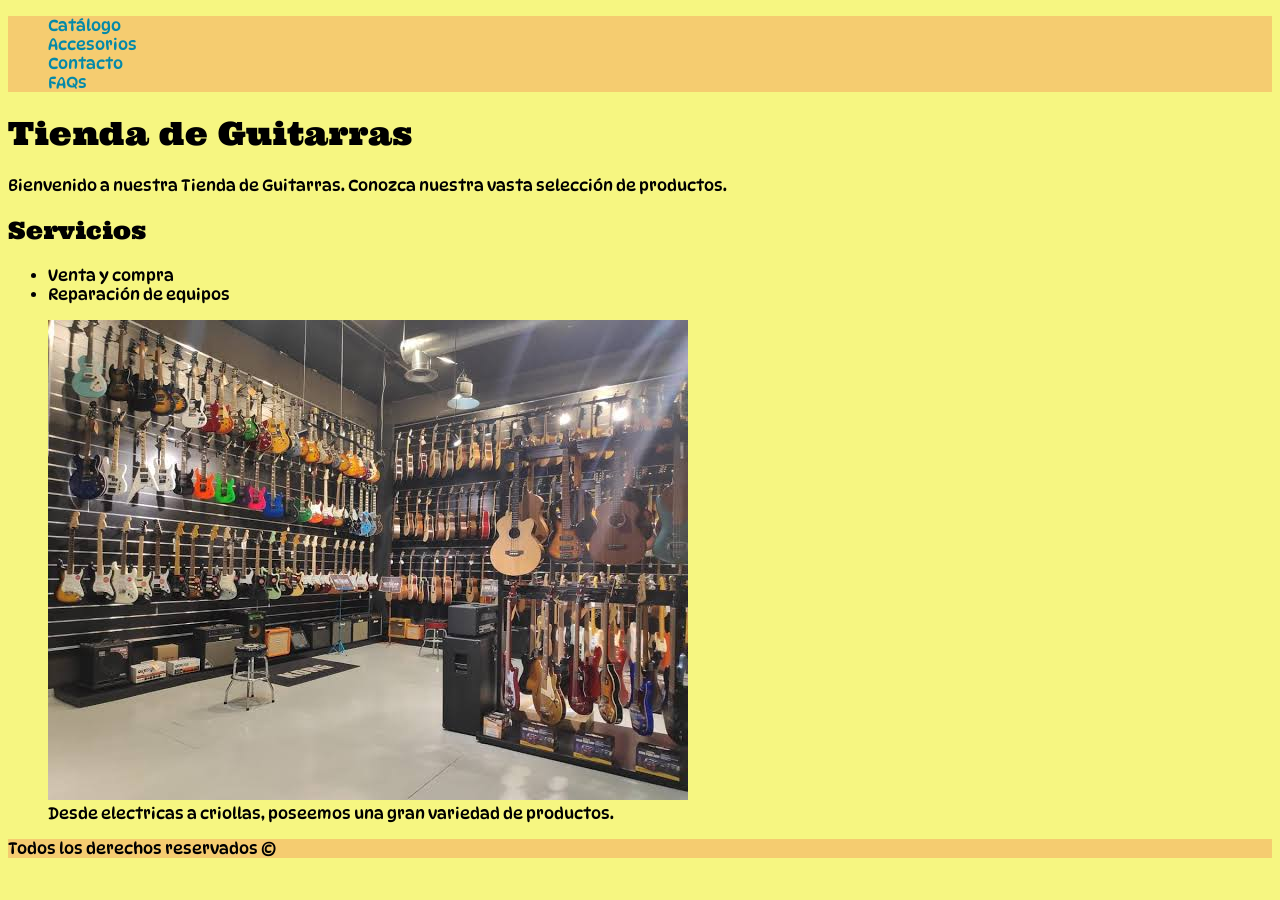
<file: index.html>
<!DOCTYPE html>
<html lang="es">
    <head>
        <meta charset="utf-8">
        <meta name="viewport" content="width=device-width,initial-scale=1.0">
        <title>Tienda de Guitarras</title>
        <link rel="stylesheet" href="./styles/styles.css">
        <link rel="shortcut icon" href="./imgs/gibson.png" type="image/x-icon">
    </head>
    <body>
        <header>
            <nav>
                <ul class="indice">
                    <li><a href="./pages/catalogo.html" class="item-indice">Catálogo</a></li>
                    <li><a href="./pages/accesorios.html" class="item-indice">Accesorios</a></li>
                    <li><a href="./pages/contacto.html" class="item-indice">Contacto</a></li>
                    <li><a href="./pages/faq.html" class="item-indice">FAQs</a></li>
                </ul>
            </nav>
        </header>
        <main>
            <h1>Tienda de Guitarras</h1>
            <p>Bienvenido a nuestra Tienda de Guitarras. Conozca nuestra vasta selección de productos.</p>
            <section>
                <h2>Servicios</h2>
                <ul>
                    <li>Venta y compra</li>
                    <li>Reparación de equipos</li>
                </ul>
                <figure>
                    <img src="./imgs/tienda.jpeg" alt="Foto de nuestra tienda.">
                    <figcaption>Desde electricas a criollas, poseemos una gran variedad de productos.</figcaption>
                </figure>
            </section>
        </main>
        <footer>
            Todos los derechos reservados &#169 
        </footer>
    </body>
</html>
</file>
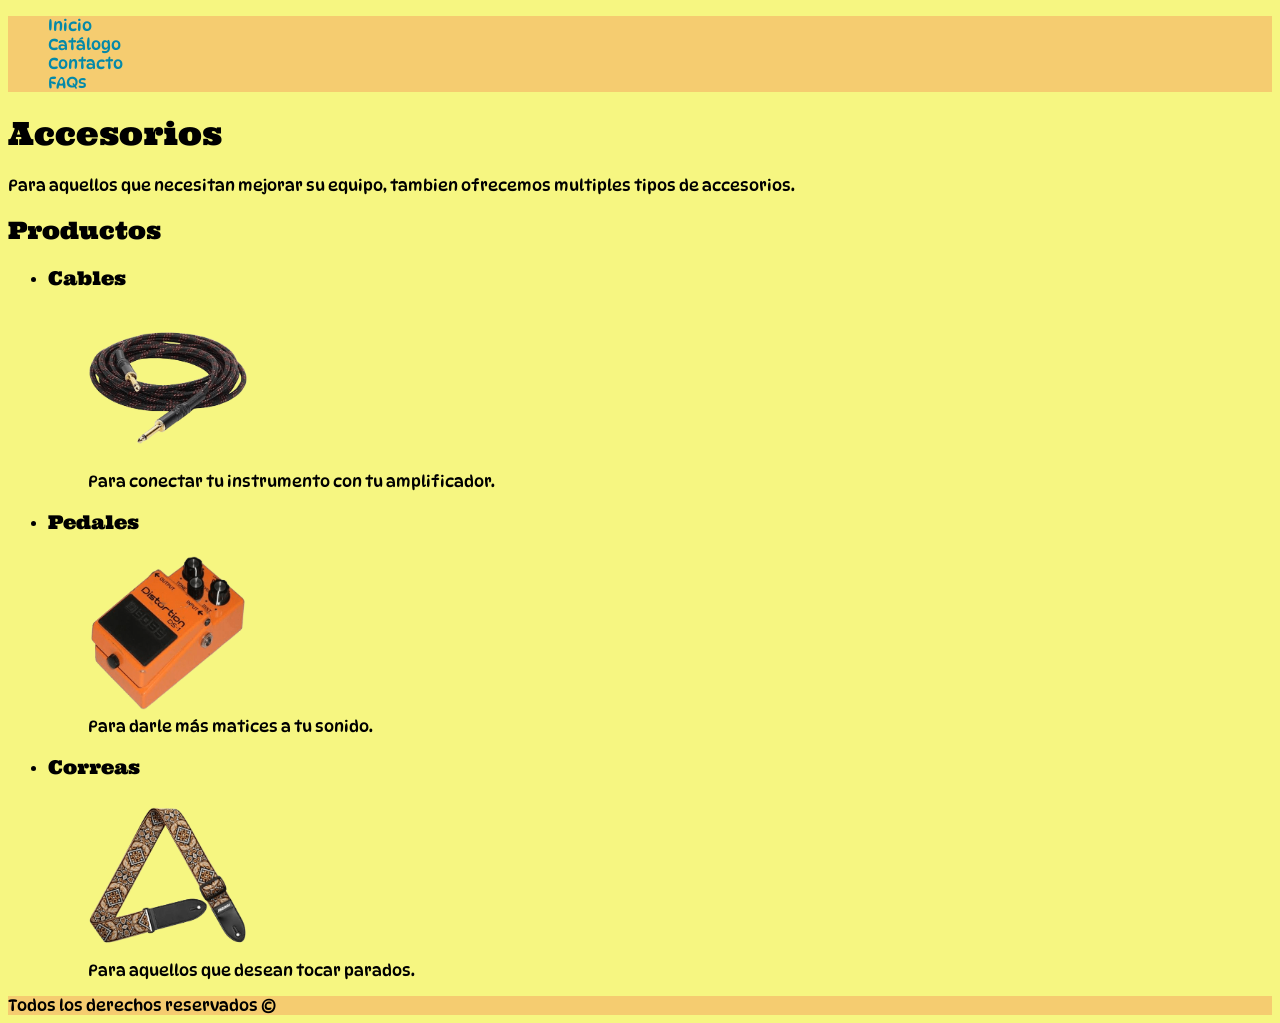
<file: pages/accesorios.html>
<!DOCTYPE html>
<html lang="es">
    <head>
        <meta charset="utf-8">
        <meta name="viewport" content="width=device-width,initial-scale=1.0">
        <title>Tienda de Guitarras: Accesorios</title>
        <link rel="stylesheet" href="../styles/styles.css">
        <link rel="shortcut icon" href="../imgs/gibson.png" type="image/x-icon">
    </head>
    <body>
        <header>
            <nav>
                <ul class="indice">
                    <li><a href="../index.html" class="item-indice">Inicio</a></li>
                    <li><a href="./catalogo.html" class="item-indice">Catálogo</a></li>
                    <li><a href="./contacto.html" class="item-indice">Contacto</a></li>
                    <li><a href="./faq.html" class="item-indice">FAQs</a></li>
                </ul>
            </nav>
        </header>
        <main>
            <h1>Accesorios</h1>
            <p>Para aquellos que necesitan mejorar su equipo, tambien ofrecemos multiples tipos de accesorios.</p>
            <section>
                <h2>Productos</h2>
                <ul>
                    <li><h3>Cables</h3></li>
                    <figure>
                        <img src="../imgs/cables.png" alt="Foto de un cable de guitarra." class="imagen-producto">
                        <figcaption>Para conectar tu instrumento con tu amplificador.</figcaption>
                    </figure>
                    <li><h3>Pedales</h3></li>
                    <figure>
                        <img src="../imgs/pedal.png" alt="Foto de un pedal de distorción." class="imagen-producto">
                        <figcaption>Para darle más matices a tu sonido.</figcaption>
                    </figure>
                    <li><h3>Correas</h3></li>
                    <figure>
                        <img src="../imgs/correa.png" alt="Foto de una correa para guitarra." class="imagen-producto">
                        <figcaption>Para aquellos que desean tocar parados.</figcaption>
                    </figure>
                </ul>
            </section>
        </main>
        <footer>
            Todos los derechos reservados &#169 
        </footer>
    </body>
</html>
</file>
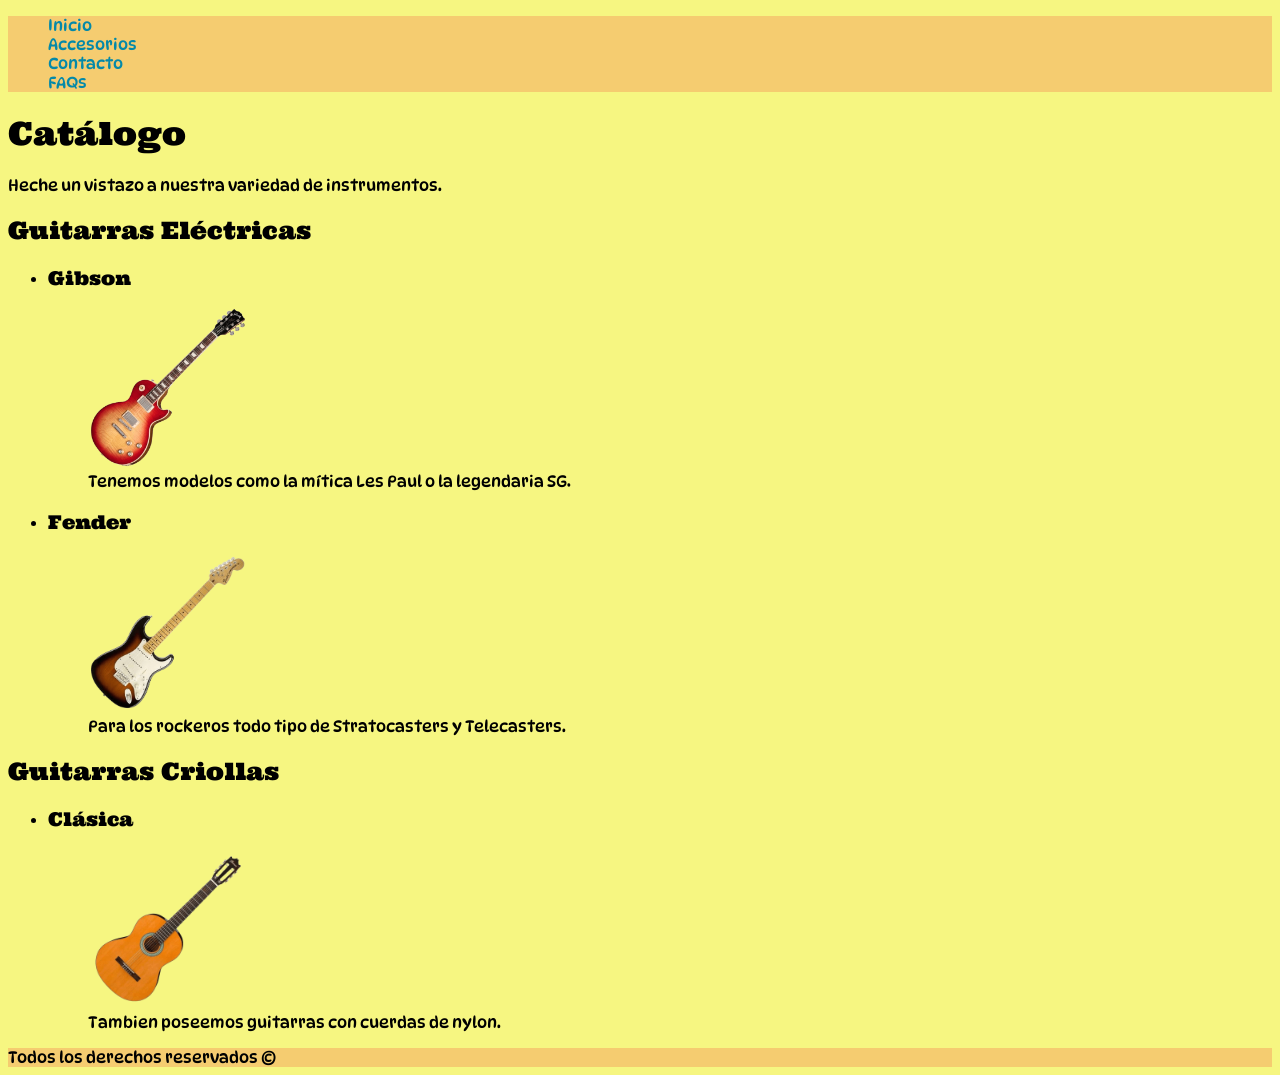
<file: pages/catalogo.html>
<!DOCTYPE html>
<html lang="es">
    <head>
        <meta charset="utf-8">
        <meta name="viewport" content="width=device-width,initial-scale=1.0">
        <title>Tienda de Guitarras: Catálogo</title>
        <link rel="stylesheet" href="../styles/styles.css">
        <link rel="shortcut icon" href="../imgs/gibson.png" type="image/x-icon">
    </head>
    <body>
        <header>
            <nav>
                <ul class="indice">
                    <li><a href="../index.html" class="item-indice">Inicio</a></li>
                    <li><a href="./accesorios.html" class="item-indice">Accesorios</a></li>
                    <li><a href="./contacto.html" class="item-indice">Contacto</a></li>
                    <li><a href="./faq.html" class="item-indice">FAQs</a></li>
                </ul>
            </nav>
        </header>
        <main>
            <h1>Catálogo</h1>
            <p>Heche un vistazo a nuestra variedad de instrumentos.</p>
            <section>
                <h2>Guitarras Eléctricas</h2>
                <ul>
                    <li><h3>Gibson</h3></li>
                    <figure>
                        <img src="../imgs/gibson.png" alt="Foto de Gibson Les Paul." class="imagen-producto">
                        <figcaption>Tenemos modelos como la mítica Les Paul o la legendaria SG.</figcaption>
                    </figure>
                    <li><h3>Fender</h3></li>
                    <figure>
                        <img src="../imgs/fender.png" alt="Foto de Fender Stratocaster." class="imagen-producto">
                        <figcaption>Para los rockeros todo tipo de Stratocasters y Telecasters.</figcaption>
                    </figure>
                </ul>
            </section>
            <section>
                <h2>Guitarras Criollas</h2>
                <ul>
                    <li><h3>Clásica</h3></li>
                    <figure>
                        <img src="../imgs/criolla.png" alt="Foto de Guitarra Clásica." class="imagen-producto">
                        <figcaption>Tambien poseemos guitarras con cuerdas de nylon.</figcaption>
                    </figure>
                </ul>
            </section>
        </main>
        <footer>
            Todos los derechos reservados &#169 
        </footer>
    </body>
</html>
</file>
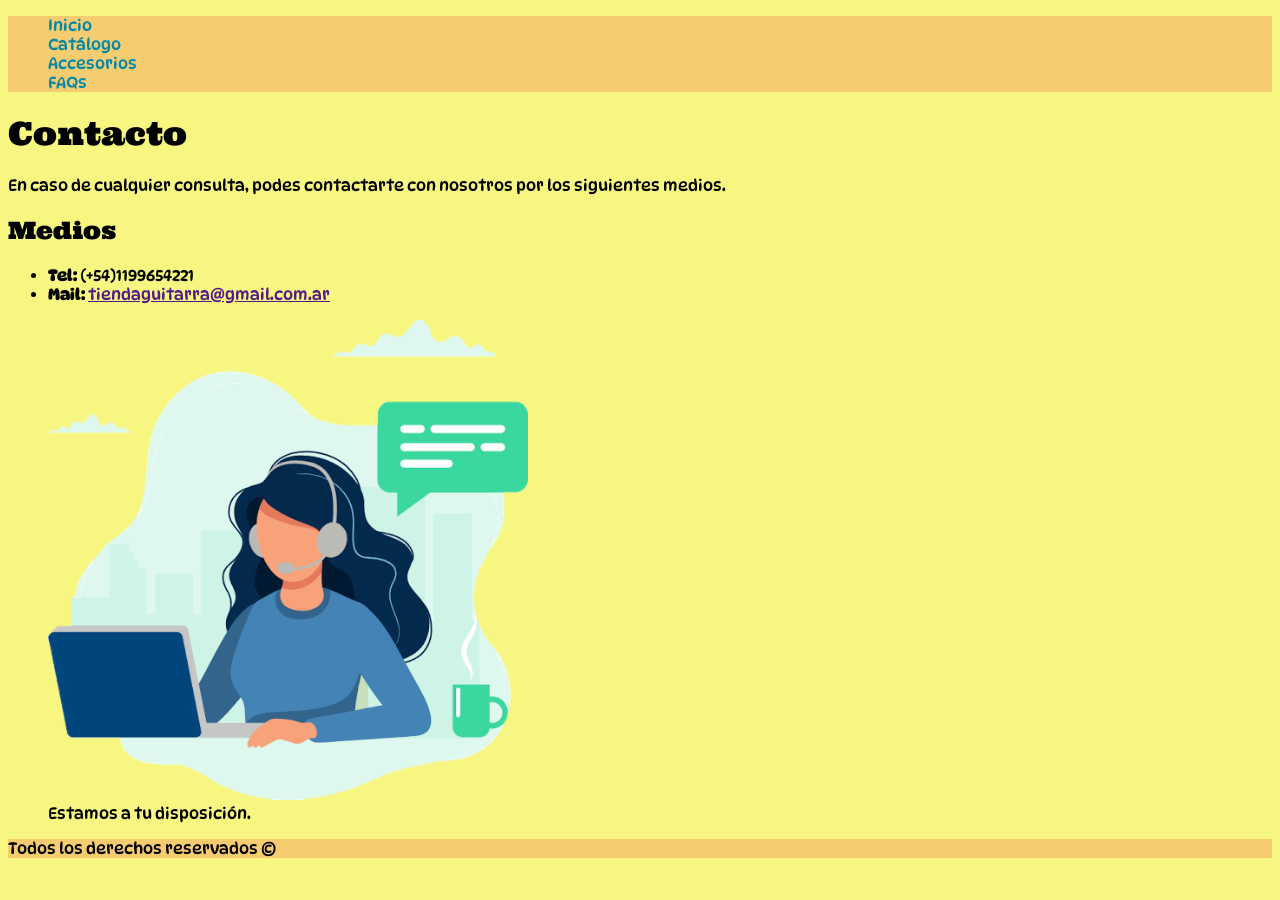
<file: pages/contacto.html>
<!DOCTYPE html>
<html lang="es">
    <head>
        <meta charset="utf-8">
        <meta name="viewport" content="width=device-width,initial-scale=1.0">
        <title>Tienda de Guitarras: Contacto</title>
        <link rel="stylesheet" href="../styles/styles.css">
        <link rel="shortcut icon" href="../imgs/gibson.png" type="image/x-icon">
    </head>
    <body>
        <header>
            <nav>
                <ul class="indice">
                    <li><a href="../index.html" class="item-indice">Inicio</a></li>
                    <li><a href="./catalogo.html" class="item-indice">Catálogo</a></li>
                    <li><a href="./accesorios.html" class="item-indice">Accesorios</a></li>
                    <li><a href="./faq.html" class="item-indice">FAQs</a></li>
                </ul>
            </nav>
        </header>
        <main>
            <h1>Contacto</h1>
            <p>En caso de cualquier consulta, podes contactarte con nosotros por los siguientes medios.</p>
            <section>
                <h2>Medios</h2>
                <ul>
                    <li><span class="enfasis">Tel:</span> (+54)1199654221</li>
                    <li><span class="enfasis">Mail:</span> <a href="">tiendaguitarra@gmail.com.ar</a></li>
                </ul>
                <figure>
                    <img src="../imgs/contacto.png" alt="Imagen de servicio al cliente." class="imagen-decoracion">
                    <figcaption>Estamos a tu disposición.</figcaption>
                </figure>
            </section>
        </main>
        <footer>
            Todos los derechos reservados &#169 
        </footer>
    </body>
</html>
</file>
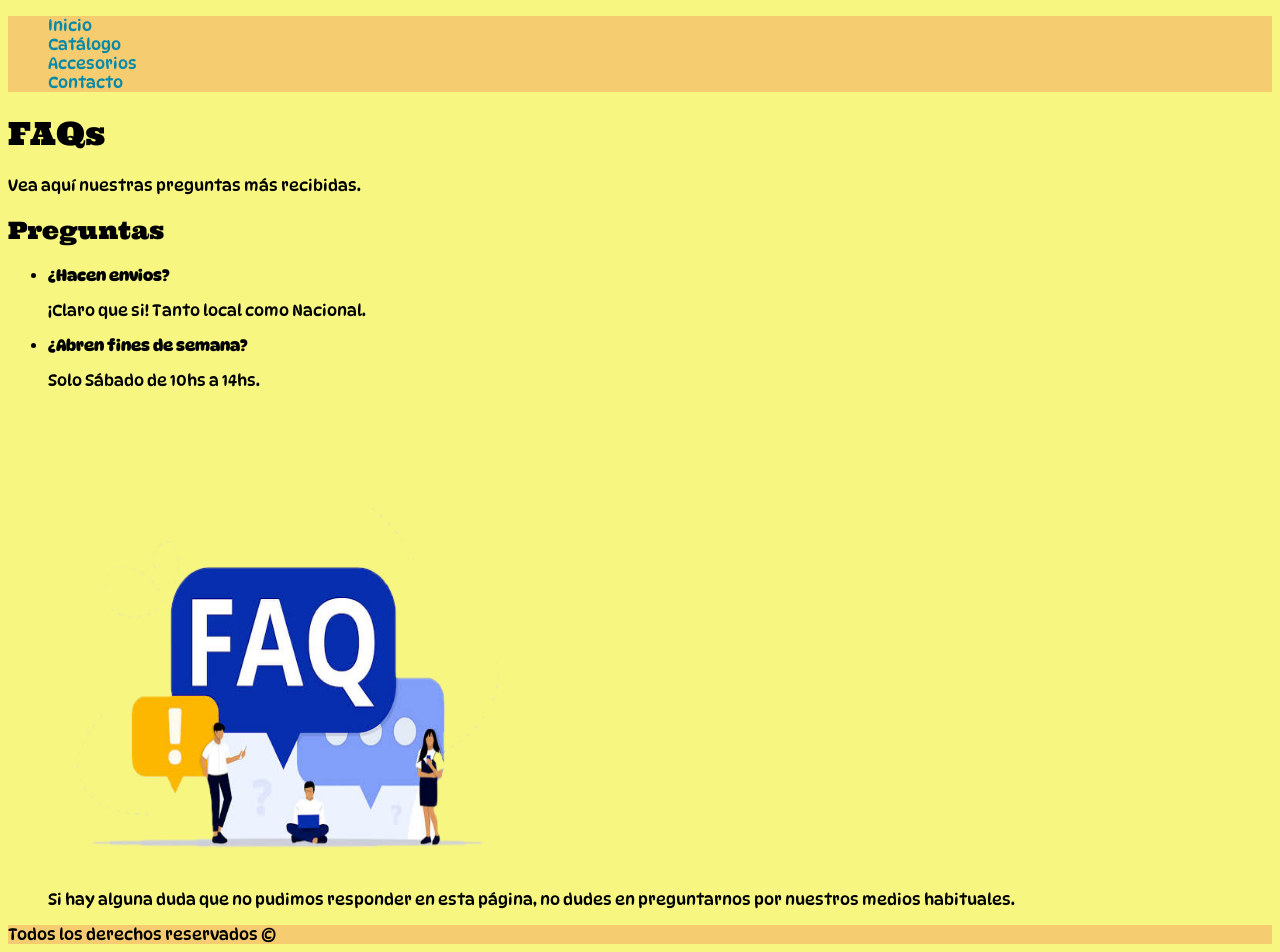
<file: pages/faq.html>
<!DOCTYPE html>
<html lang="es">
    <head>
        <meta charset="utf-8">
        <meta name="viewport" content="width=device-width,initial-scale=1.0">
        <title>Tienda de Guitarras: FAQs</title>
        <link rel="stylesheet" href="../styles/styles.css">
        <link rel="shortcut icon" href="../imgs/gibson.png" type="image/x-icon">
    </head>
    <body>
        <header>
            <nav>
                <ul class="indice">
                    <li><a href="../index.html" class="item-indice">Inicio</a></li>
                    <li><a href="./catalogo.html" class="item-indice">Catálogo</a></li>
                    <li><a href="./accesorios.html" class="item-indice">Accesorios</a></li>
                    <li><a href="./contacto.html" class="item-indice">Contacto</a></li>
                </ul>
            </nav>
        </header>
        <main>
            <h1>FAQs</h1>
            <p>Vea aquí nuestras preguntas más recibidas.</p>
            <section>
                <h2>Preguntas</h2>
                <ul>
                    <li>
                        <p class="pregunta">¿Hacen envios?</p>
                        <p>¡Claro que si! Tanto local como Nacional.</p>
                    </li>
                    <li>
                        <p class="pregunta">¿Abren fines de semana?</p>
                        <p>Solo Sábado de 10hs a 14hs.</p>
                    </li>
                </ul>
                <figure>
                    <img src="../imgs/faq.png" alt="Imagen de FAQs." class="imagen-decoracion">
                    <figcaption>Si hay alguna duda que no pudimos responder en esta página, no dudes en preguntarnos por nuestros medios habituales.</figcaption>
                </figure>
            </section>
        </main>
        <footer>
            Todos los derechos reservados &#169 
        </footer>
    </body>
</html>
</file>
<file: styles/styles.css>
@import url('https://fonts.googleapis.com/css2?family=DynaPuff:wght@400..700&family=Ultra&display=swap');

/*Declaracion de variables*/
:root{
    --color-fondo: #f5f570e0;
    --color-secundario: #f5c66ee0;
    --color-acento: #0088aafb;
}

/*Header*/
.indice{
    list-style: none;
    background-color: var(--color-secundario);
}

.item-indice{
    color: var(--color-acento);
    text-decoration: none;
}

/*Main*/
h1, h2, h3, h4, h5, h6{
    font-family: Ultra, sans-serif;
    font-weight: 200;
}

body{
    font-family: DynaPuff, sans-serif;
    background-color: var(--color-fondo);
    font-weight: 100;
}

.imagen-producto{
    width: 10rem;
    height: 10rem;
}

.imagen-decoracion{
    width: 30rem;
    height: 30rem;
}

.pregunta{
    font-weight: 700;
}

.enfasis{
    font-weight: 700;
}

/*Footer*/
footer{
    background-color: var(--color-secundario);
}
</file>
